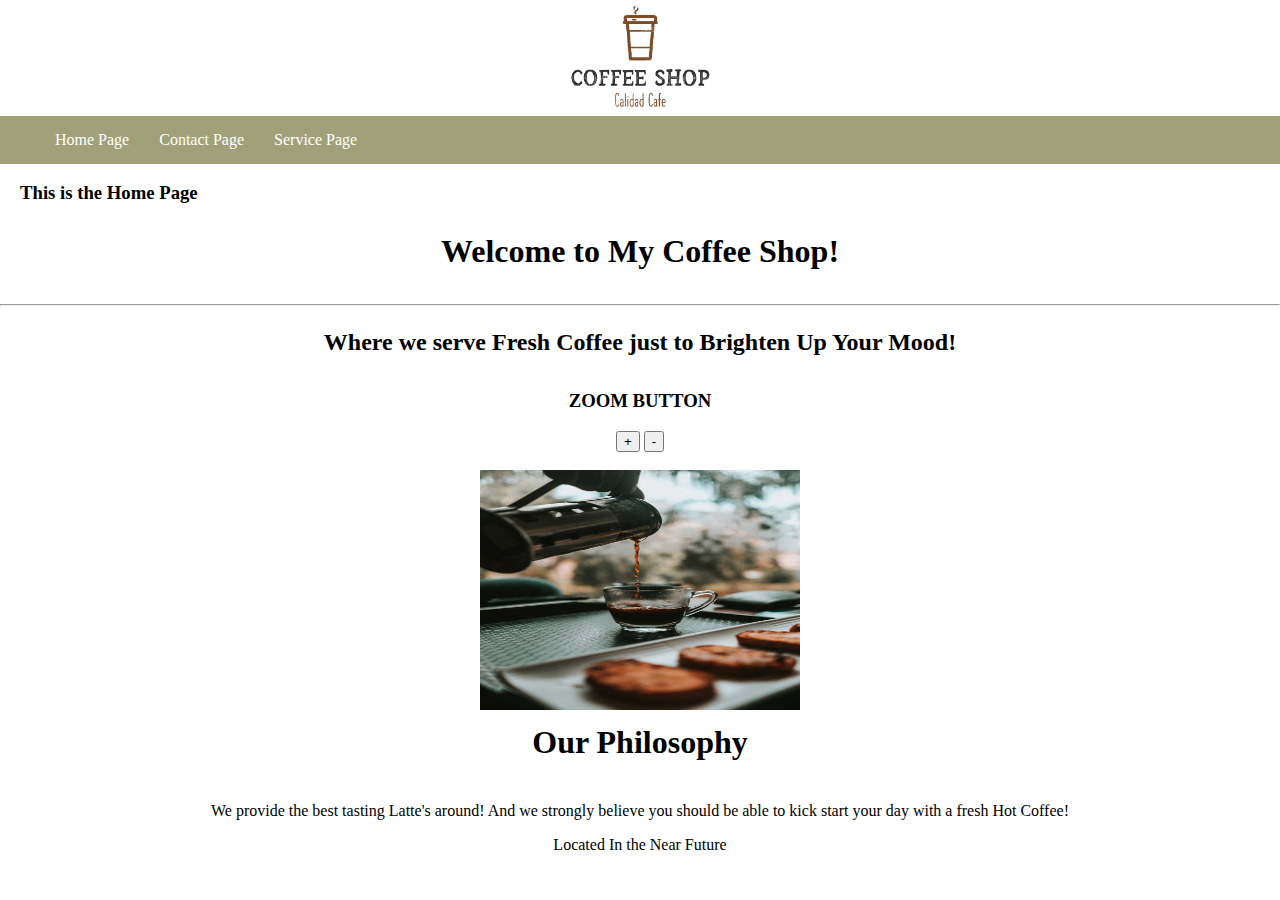
<file: index.html>
<!DOCTYPE html>
<html>
<head>
        <meta charset="utf-8">
        <meta name="viewport" content="width=device-width, initial-scale=1.0">
        <meta http-equiv="X-UA-Compatible" content="IE=edge">
        <title>My First Web Page</title>
        <link rel="stylesheet" href="script.css">
        <script src="https://code.jquery.com/jquery-2.1.1.min.js" type="text/javascript"></script>
        </head>

<body>
    
    <div class="Logo">
        <img src="Calidad-Cafe.png" alt="The Brand" width="150px">
    </div>       
    <nav class="navbar">
        <ul>
            <li><a href="index.html">Home Page</a></li>
            <li><a href="Contact_Page copy.html">Contact Page</a></li>
            <li><a href="Service_Page.html">Service Page</a></li>
        </ul>
        <main>
            <h3>This is the Home Page</h3>
    
        </main>
    </nav>

<header>
    <h1>Welcome to My Coffee Shop!</h1>
 </header>

<div>
    <hr>
    <h2>Where we serve Fresh Coffee just to Brighten Up Your Mood!</h2>
</div>
        <center>
        <h3>ZOOM BUTTON</h3>
        <button id="in">+</button>
        <button id="out">-</button>
        <br><br>
        <img src="Hot_drinks-p-500.jpg" width="320px" height="240px">
        </center>
    
    <script src="script.js">
        $(document).ready(function(){
    $("#in").click(function(){
         $("img").width($("img").width()+100);
         $("img").height($("img").height()+100);
    });
    $("#out").click(function(){
         $("img").width($("img").width()-100);
         $("img").height($("img").height()-100);
    });
 });
    </script>


<div>
    <h1> Our Philosophy</h1>
    <p>We provide the best tasting Latte's around! And we strongly believe you should be able to kick start your day with a fresh Hot Coffee!</p>
</div>
    <footer>  
        <p>Located In the Near Future</p>
    </footer>
</body>
</html>
</file>
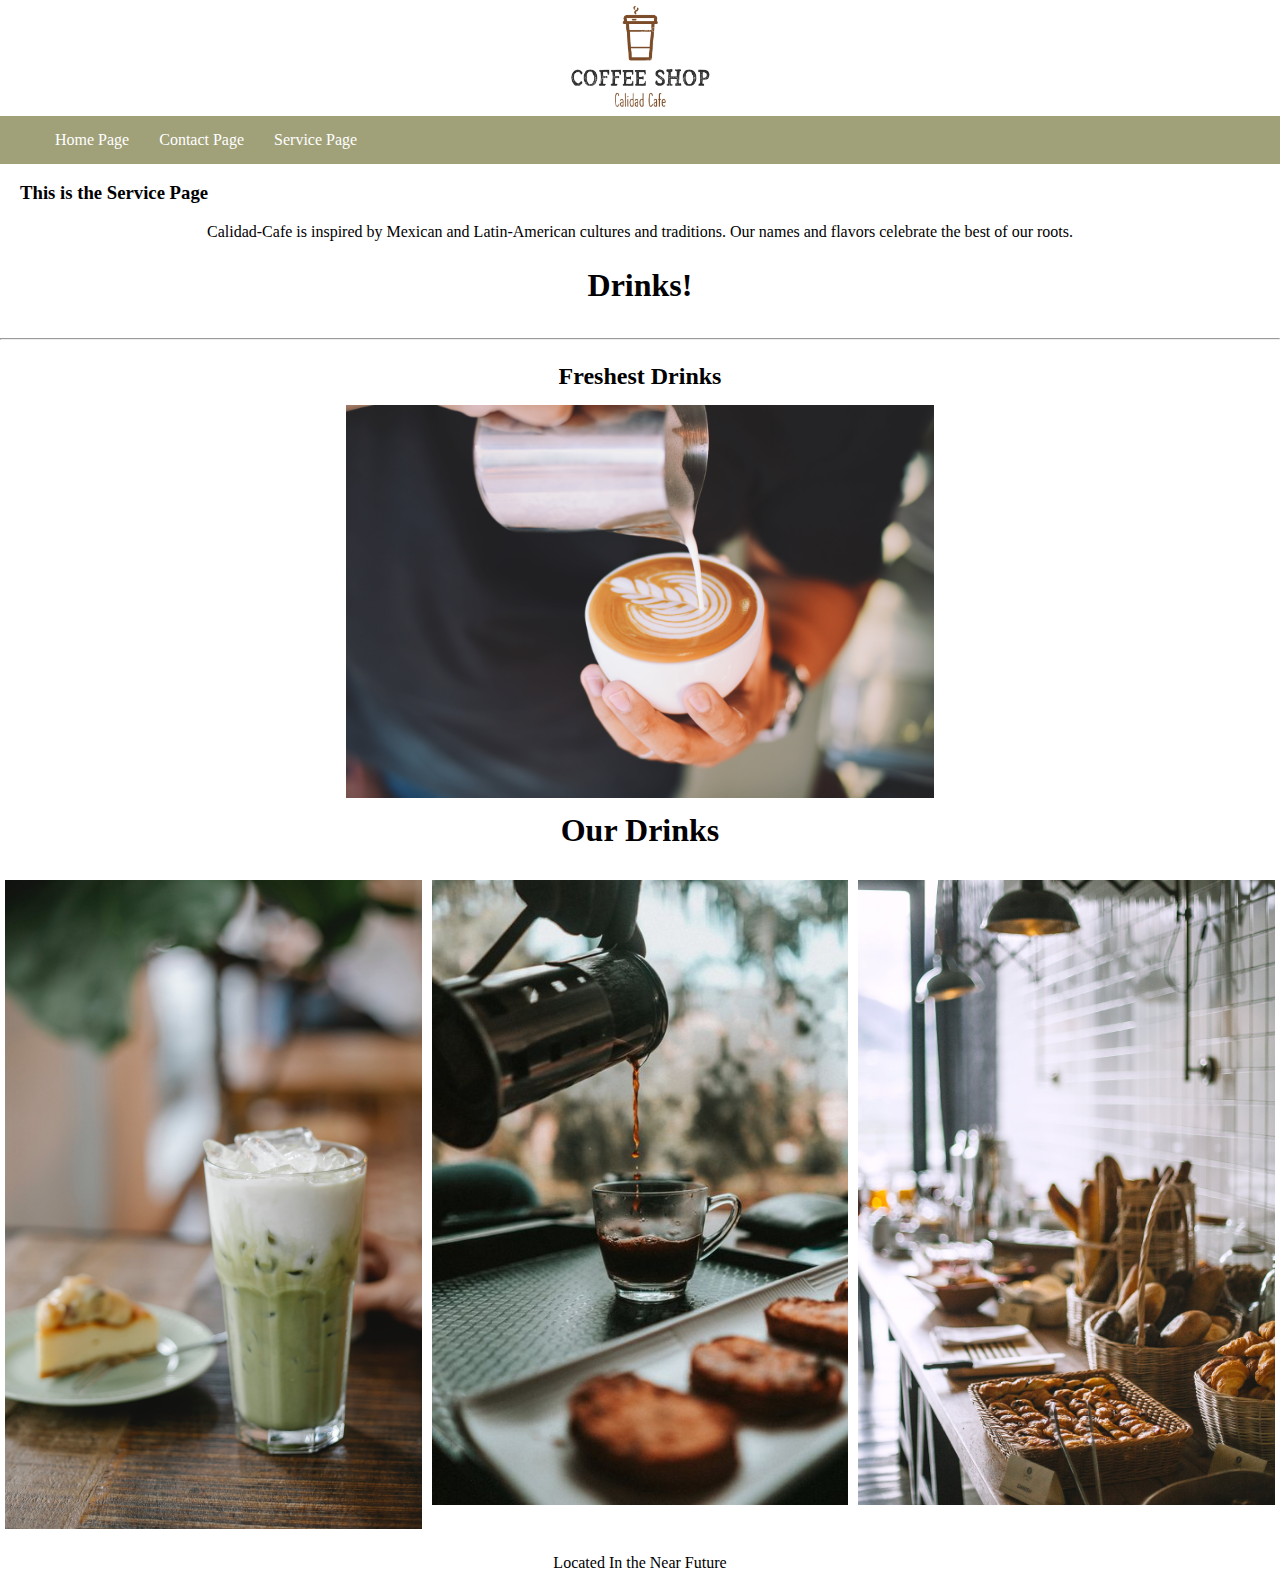
<file: Service_Page.html>
<!DOCTYPE html>
<html>
<head>
        <meta charset="utf-8">
        <meta name="viewport" content="width=device-width, initial-scale=1.0">
        <meta http-equiv="X-UA-Compatible" content="IE=edge">
        <title>Service Page</title>
        <link rel="stylesheet" href="script.css">
        </head>

<body>
    
    <div class="Logo">
        <img src="Calidad-Cafe.png" alt="The Brand" width="150px">
    </div>       
    <nav class="navbar">
        <ul>
            <li><a href="Home.html">Home Page</a></li>
            <li><a href="Contact_Page copy.html">Contact Page</a></li>
            <li><a href="Service_Page.html">Service Page</a></li>
        </ul>
        <main>
            <h3>This is the Service Page</h3>
            <p>Calidad-Cafe is inspired by Mexican and Latin-American cultures and traditions. Our names and flavors celebrate the best of our roots.</p>
        </main>
    </nav>

<header>
    <h1>Drinks!</h1>
 </header>

<div>
    <hr>
    <h2>Freshest Drinks</h2>
</div>

<div class="LatteArt">
    <img src="Hot-Latte-Art.jpg" alt="rosetta Image" width="100%" min-height="500px">
</div>

<div>
    <h1> Our Drinks</h1>
</div>
<div class="row">
    <div class="column">
        <img src="Iced-Teas.jpg" alt="cold Drinks" width="100%;" min-height="500px">
    </div>
    <div class="column">
        <img src="Hot_drinks-p-500.jpg" alt="Hot Drinks" width="100%;" min-height="500px">
    </div>
    <div class="column">
        <img src="Pastries.jpg" alt="bread" width="100%;" min-height="500px">
    </div>
</div>

<div>

</div>
    <footer>  
        <p>Located In the Near Future</p>
    </footer>

    <script src="script.js"></script>
</body>
</html>
</file>
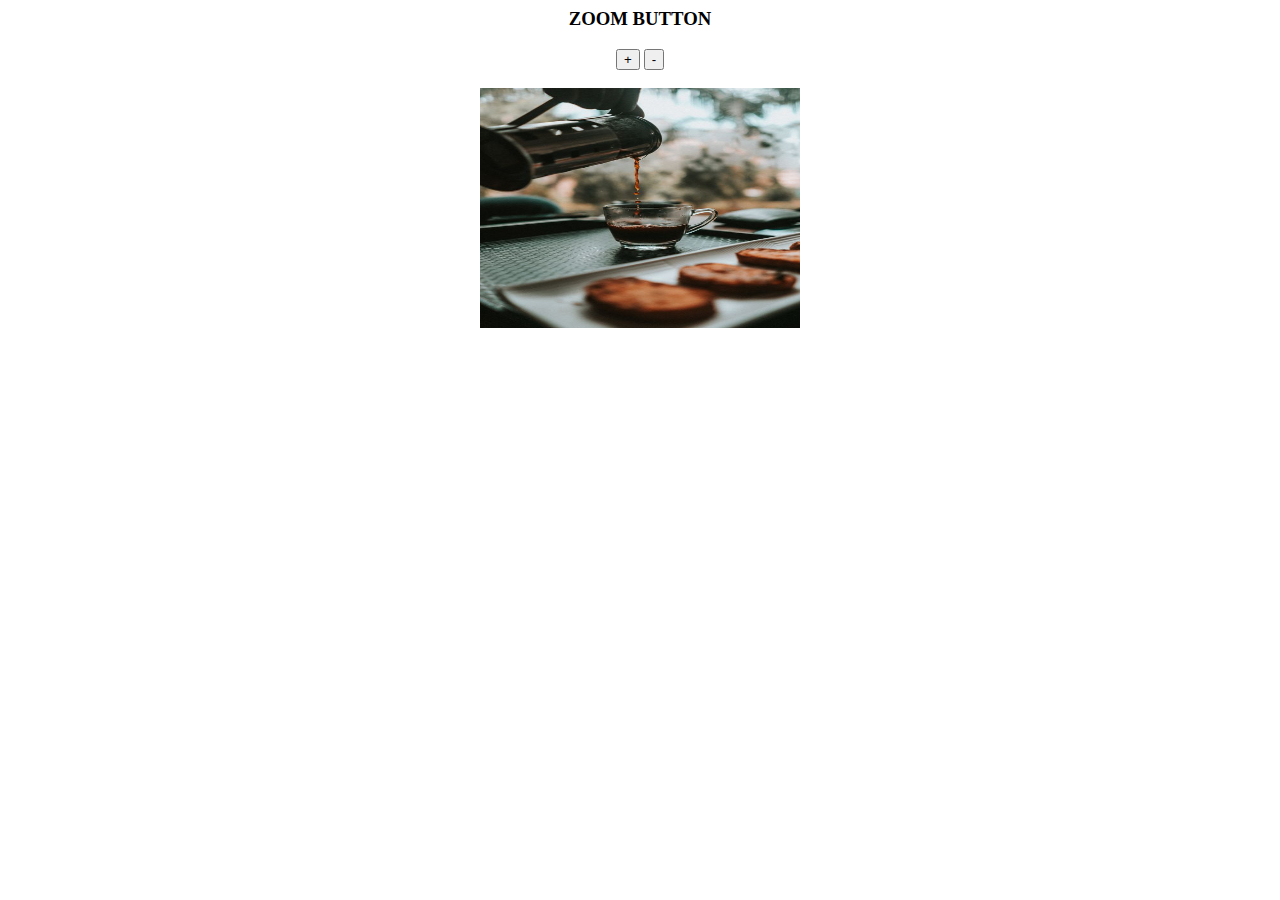
<file: zoom.html>
<html>
<head>
    <title>ZOOM</title>
    <script src="https://code.jquery.com/jquery-2.1.1.min.js" type="text/javascript"></script>
</head>
<body>
    <center>
        <h3>ZOOM BUTTON</h3>
        <button id="in">+</button>
        <button id="out">-</button>
        <br><br>
        <img src="Hot_drinks-p-500.jpg" width="320px" height="240px">
    </center>
    <script src="script.js">
        $(document).ready(function(){
    $("#in").click(function(){
         $("img").width($("img").width()+100);
         $("img").height($("img").height()+100);
    });
    $("#out").click(function(){
         $("img").width($("img").width()-100);
         $("img").height($("img").height()-100);
    });
 });
    </script>
</body>
</html>
</file>
<file: script.css>
body {
    margin: 0px;
    background-color: white;
    height: 60vh;
    background-size: cover;
    background-position: center;
    background-repeat: 0;
    width: auto;
}
main {
    margin-left: 20px;
    margin-right: 20px;
}
h1 {
    text-align: center;
    padding-top: 10px;
    padding-bottom: 2%;
}
.navbar ul{
    list-style-type: none;
    background-color: rgb(161, 161, 121);
    padding-top: 0px;
    margin: 0px;
    text-align: left;
    overflow: hidden;
}
.navbar a{
    color: white;
    text-decoration: none;
    padding: 15px;
    display: block;
    text-align: center;
}
.navbar a:hover {
    background-color: rgb(184, 199, 130);
}
.navbar li{
    float: left;
}

h2 {
    padding: 1.2%;
}
h1, h2 {
    border: auto;
    margin: auto;
    text-align: center;
}
* {
    box-sizing: border-box;
}
.column {
    float: left;
    width: 33.33%;
    padding: 5px;
}
.row::after {
    content: "";
    display: table;
    clear: both;
}
footer {
text-align: center;
font: italic;
}
.LatteArt {
    padding-left: 27%;
    padding-right: 27%;
    min-height: auto;
}
.Logo {
    text-align: center;
}
p {
    font-size: medium;
    text-align: center;
    font-weight: lighter;
}
</file>
